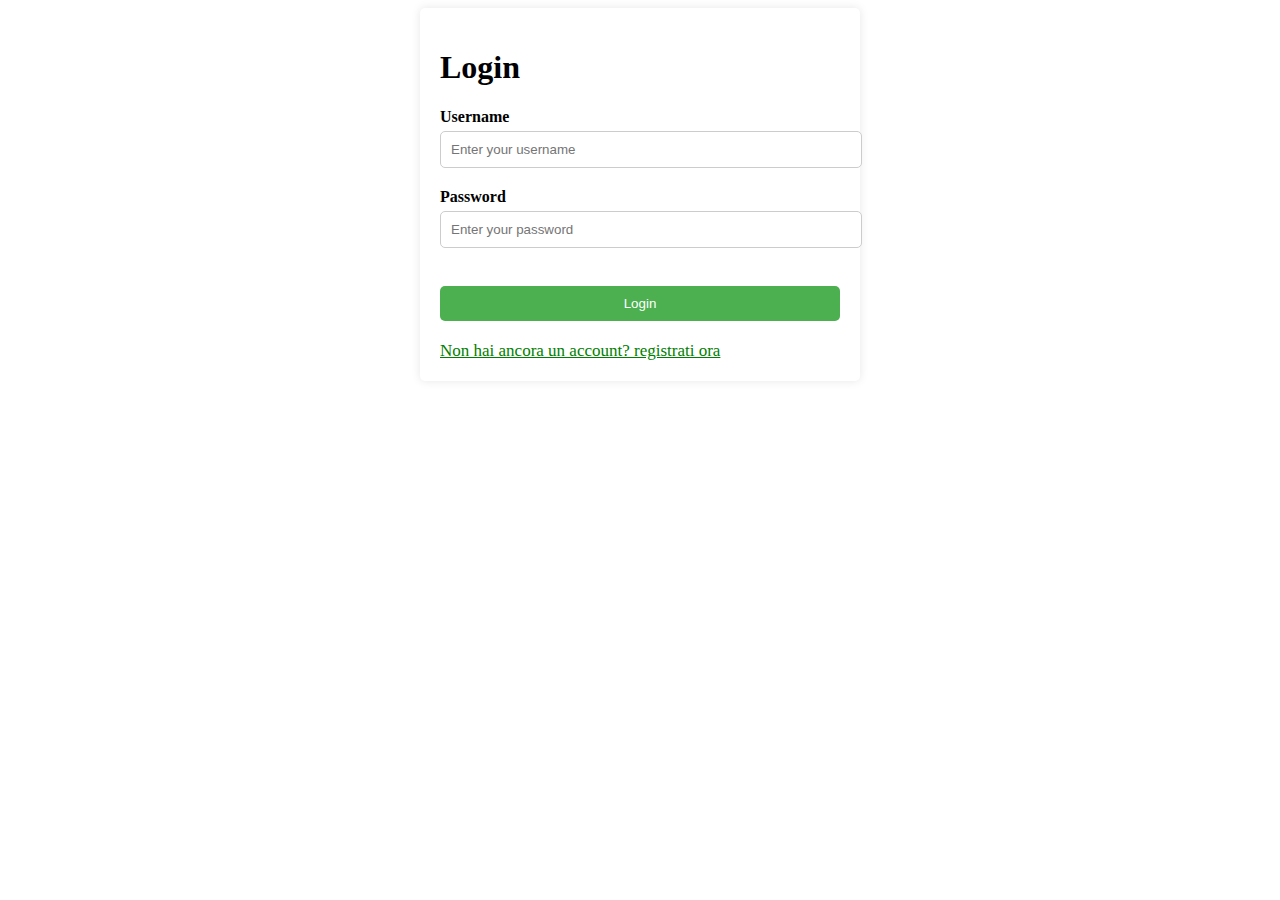
<file: htdoc/index.html>
<!-- FILEPATH: /home/reduetchoo/Desktop/prova_copilot/index.html -->

<!DOCTYPE html>
<html>
<head>
  <title>Login Page</title>
  <link rel="stylesheet" type="text/css" href="./style.css">
</head>
<body>
  <div class="container">
    <h1 class="login">Login</h1>
    <form action="script.php" method="post">
      <div class="form-group"> 
        <label for="username">Username</label>
        <input type="text" name="username" placeholder="Enter your username">
      </div>
      <div class="form-group">
        <label for="password">Password</label>
        <input type="password" name="password" placeholder="Enter your password">
      </div>  
      <br>
      <div class="form-group">
        <button type="submit" name="invio" <?php include 'condizione_disabilitazione.php'; ?>Login</button>
      </div>
      <a href="registrazione.html" class="link">Non hai ancora un account? registrati ora</a>
    </form>
  </div>
</body>
</html>
</file>
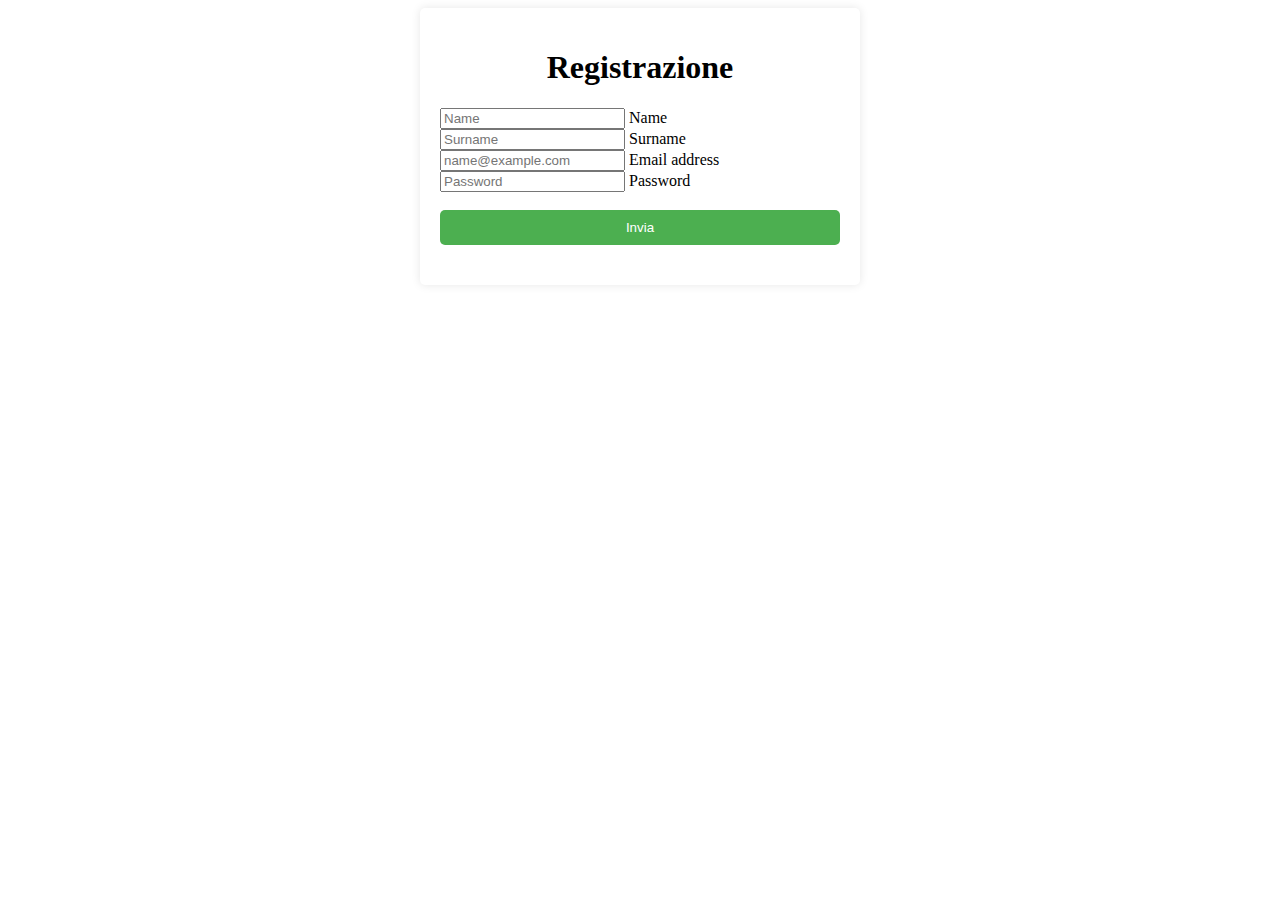
<file: htdoc/registrazione.html>
<!DOCTYPE html>
<html lang="en">
<head>
    <meta charset="UTF-8">
    <meta name="viewport" content="width=device-width, initial-scale=1.0">
    <link rel="stylesheet" href="./style.css">
    <link href="https://cdn.jsdelivr.net/npm/bootstrap@5.3.2/dist/css/bootstrap.min.css" rel="stylesheet" integrity="sha384-T3c6CoIi6uLrA9TneNEoa7RxnatzjcDSCmG1MXxSR1GAsXEV/Dwwykc2MPK8M2HN" crossorigin="anonymous">
    <title>Document</title>
</head>
<body>

    <div class="container">
        <h1 class="h2">Registrazione</h1>
        <form action="registrazioneserver.php" method="post">
            <div class="form-floating mb-3">
                <input type="text" class="form-control" id="floatingInput" name="name" placeholder="Name" required>
                <label for="floatingInput">Name</label>
              </div>
              <div class="form-floating mb-3">
                <input type="text" class="form-control" id="floatingInput" name="surname" placeholder="Surname" required>
                <label for="floatingInput">Surname</label>
              </div>
            <div class="form-floating mb-3">
                <input type="email" class="form-control" id="floatingInput" name="email" placeholder="name@example.com" required>
                <label for="floatingInput">Email address</label>
              </div>
              <div class="form-floating">
                <input type="password" class="form-control" id="floatingPassword" name="password" placeholder="Password" required>
                <label for="floatingPassword">Password</label>
              </div>
              <br>
              <div class="form-group">
                <button type="submit" name="invio">Invia</button>
              </div>


        </form>
    </div>
    <script src="https://cdn.jsdelivr.net/npm/bootstrap@5.3.2/dist/js/bootstrap.bundle.min.js" integrity="sha384-C6RzsynM9kWDrMNeT87bh95OGNyZPhcTNXj1NW7RuBCsyN/o0jlpcV8Qyq46cDfL" crossorigin="anonymous"></script>
</body>
</html>
</file>
<file: htdoc/style.css>
.container {
    max-width: 400px;
    margin: 0 auto;
    padding: 20px;
    background-color: #fff;
    border-radius: 5px;
    box-shadow: 0 0 10px rgba(0, 0, 0, 0.1);
  }
  
  .h2 {
    text-align: center;
  }
  
  .form-group {
    margin-bottom: 20px;
  }
  
  .form-group label {
    display: block;
    font-weight: bold;
    margin-bottom: 5px;
  }
  
  .form-group input {
    width: 100%;
    padding: 10px;
    border: 1px solid #ccc;
    border-radius: 5px;
  }
  
  .form-group button {
    width: 100%;
    padding: 10px;
    background-color: #4CAF50;
    color: #fff;
    border: none;
    border-radius: 5px;
    cursor: pointer;
  }

  .logsucc{
    color: black;
    font-size: 50px;
    height: 10vh;
  }
  .link{
    color: green;
    font-size: 17px;
    height: 10vh;
  }
  #progress-container {
    width: 100%;
    background-color: #ddd;
  }

  #progress-bar {
    width: 0%;
    height: 30px;
    background-color: #4caf50;
    text-align: center;
    line-height: 30px;
    color: white;
    transition: width 0.5s;
  }
  .salvataggio{
    margin-left: 40%;
    height: 40%;
  }
  #login{
    margin-left: 40%;
    height: 40%;
  }
</file>
